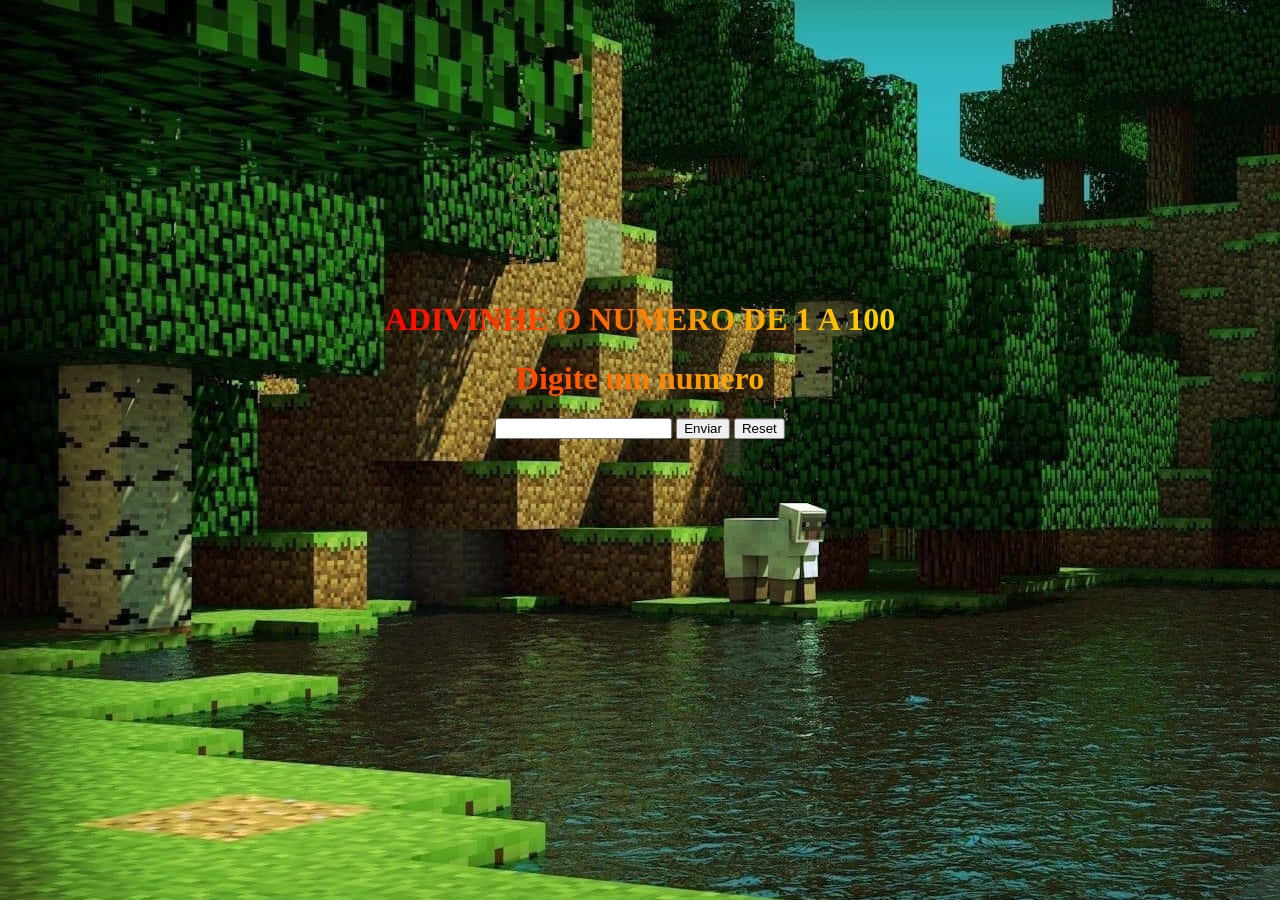
<file: index.html>
<!DOCTYPE html>
<html lang="en">
<head>
    <meta charset="UTF-8">
    <meta name="viewport" content="width=device-width, initial-scale=1.0">
    <title>Document</title>
    <link rel="stylesheet" href="style.css">
</head>
<body>

    <div class="container">
        <h1>ADIVINHE O NUMERO DE 1 A 100</h1>
        <h1 id="titulo">Digite um numero</h1>
        <input type="text" id="palpite"></input>
        <button id="botao">Enviar</button>
        <button id="reset">Reset</button>
    </div>

    <script src="index.js"></script>
</body>
</html>
</file>
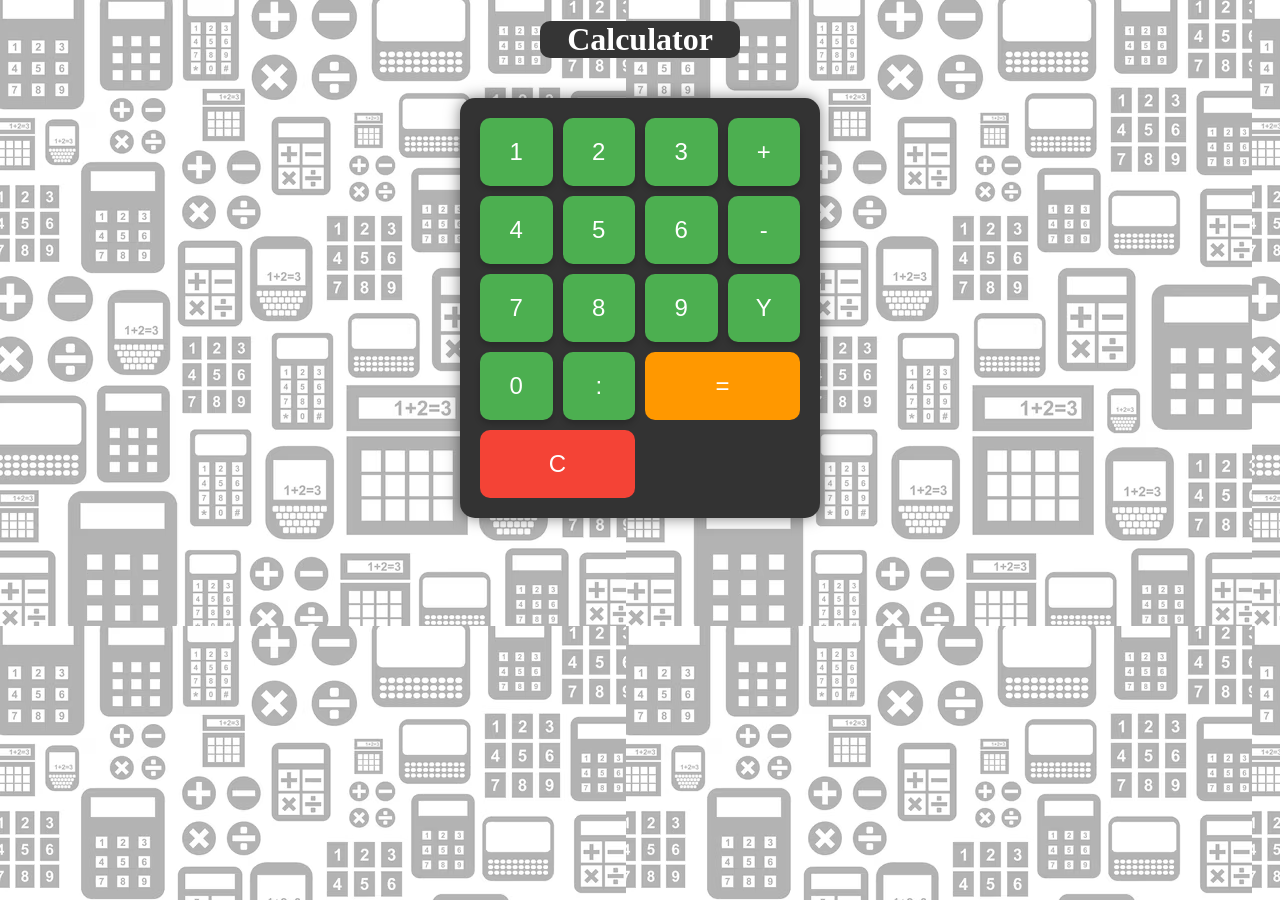
<file: Calculadora/index.html>
<!DOCTYPE html>
<html lang="en">

<head>
    <meta charset="UTF-8">
    <meta name="viewport" content="width=device-width, initial-scale=1.0">
    <title>Document</title>
    <link rel="stylesheet" href="style.css">
</head>

<body>
    <div class="container2">
        <h1>Calculator</h1>
    </div>
    <p id="text"></p>
    <div class="container">
        <button class="buttons" id="button1">1</button>
        <button class="buttons" id="button2">2</button>
        <button class="buttons" id="button3">3</button>
        <button class="buttons" id="plus">+</button>

        <button class="buttons" id="button4">4</button>
        <button class="buttons" id="button5">5</button>
        <button class="buttons" id="button6">6</button>
        <button class="buttons" id="minus">-</button>

        <button class="buttons" id="button7">7</button>
        <button class="buttons" id="button8">8</button>
        <button class="buttons" id="button9">9</button>
        <button class="buttons" id="multiplication">Y</button>

        <button class="buttons" id="button0">0</button>
        <button class="buttons" id="division">:</button>
        <button id="equals">=</button>
        <button id="reset">C</button>
    </div>

    <script src="index.js"></script>
</body>

</html>
</file>
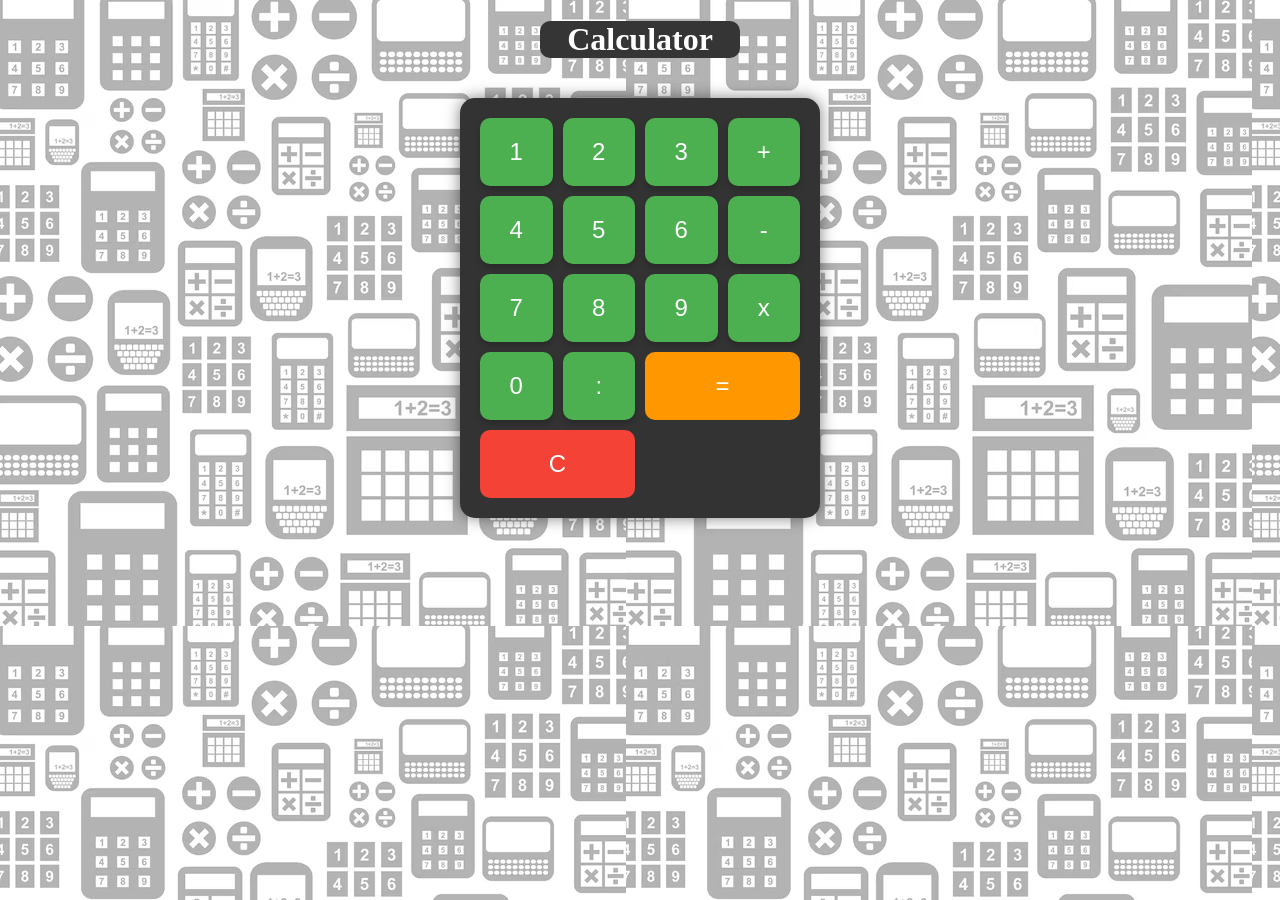
<file: CalculadoraPrt2/index.html>
<!DOCTYPE html>
<html lang="en">

<head>
    <meta charset="UTF-8">
    <meta name="viewport" content="width=device-width, initial-scale=1.0">
    <title>Document</title>
    <link rel="stylesheet" href="style.css">
</head>

<body>
    <div class="container2">
        <h1>Calculator</h1>
    </div>
    <p id="text"></p>
    <div class="container">
        <button class="buttons" id="button1">1</button>
        <button class="buttons" id="button2">2</button>
        <button class="buttons" id="button3">3</button>
        <button class="buttons" id="plus">+</button>

        <button class="buttons" id="button4">4</button>
        <button class="buttons" id="button5">5</button>
        <button class="buttons" id="button6">6</button>
        <button class="buttons" id="minus">-</button>

        <button class="buttons" id="button7">7</button>
        <button class="buttons" id="button8">8</button>
        <button class="buttons" id="button9">9</button>
        <button class="buttons" id="multiplication">x</button>

        <button class="buttons" id="button0">0</button>
        <button class="buttons" id="division">:</button>
        <button id="equals">=</button>
        <button id="reset">C</button>
    </div>

    <script src="index.js"></script>
</body>

</html>
</file>
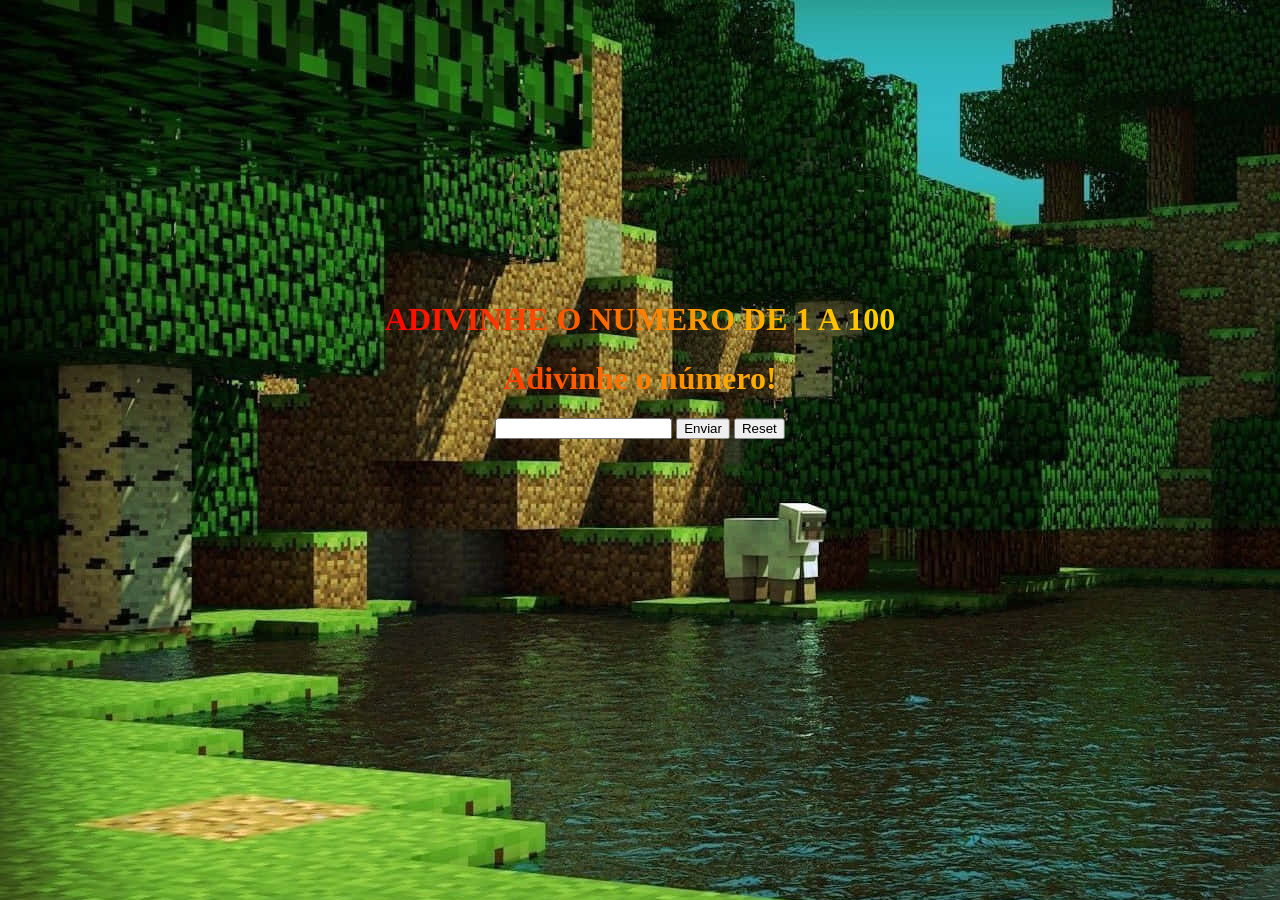
<file: JogoAdivinhaçao/index.html>
<!DOCTYPE html>
<html lang="en">
<head>
    <meta charset="UTF-8">
    <meta name="viewport" content="width=device-width, initial-scale=1.0">
    <title>Document</title>
    <link rel="stylesheet" href="style.css">
</head>
<body>

    <div class="container">
        <h1>ADIVINHE O NUMERO DE 1 A 100</h1>
        <h1 id="titulo">Adivinhe o número!</h1>
        <input id="palpite" />
        <button onclick="jogoAdivinhacao.botao()">Enviar</button>
        <button onclick="jogoAdivinhacao.reset()">Reset</button>
    </div>

    <script src="index.js"></script>
</body>
</html>
</file>
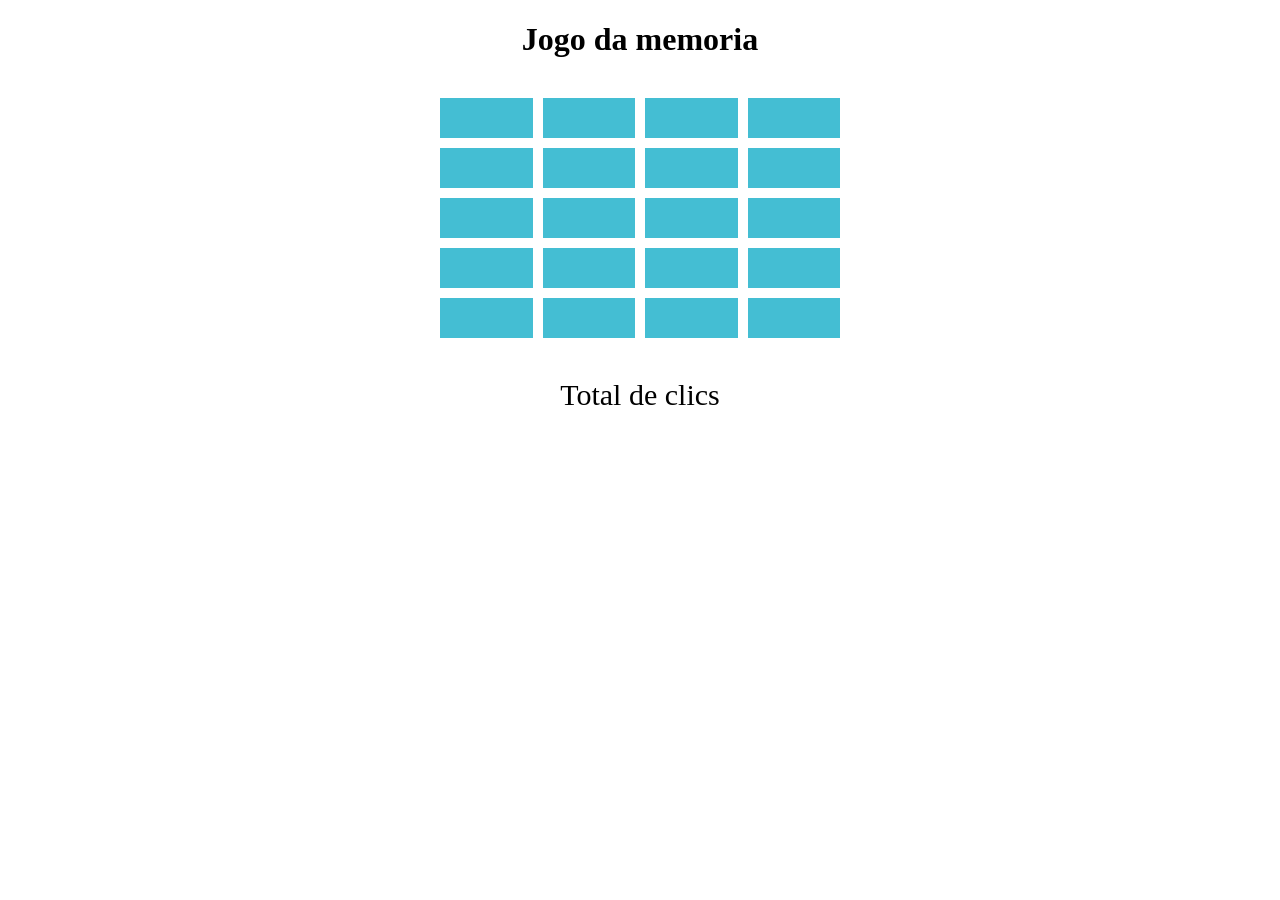
<file: JogoDaMemoria/index.html>
<!DOCTYPE html>
<html lang="en">

<head>
    <meta charset="UTF-8">
    <meta name="viewport" content="width=device-width, initial-scale=1.0">
    <title>Jogo da memoria</title>
    <link rel="stylesheet" href="style.css">
</head>

<body>
    <h1>Jogo da memoria</h1>
    <div class="container">
        <button class="botoes" id="botao1"></button>
        <button class="botoes" id="botao2"></button>
        <button class="botoes" id="botao3"></button>
        <button class="botoes" id="botao4"></button>
        <button class="botoes" id="botao5"></button>
        <button class="botoes" id="botao6"></button>
        <button class="botoes" id="botao7"></button>
        <button class="botoes" id="botao8"></button>
        <button class="botoes" id="botao9"></button>
        <button class="botoes" id="botao10"></button>
        <button class="botoes" id="botao11"></button>
        <button class="botoes" id="botao12"></button>
        <button class="botoes" id="botao13"></button>
        <button class="botoes" id="botao14"></button>
        <button class="botoes" id="botao15"></button>
        <button class="botoes" id="botao16"></button>
        <button class="botoes" id="botao17"></button>
        <button class="botoes" id="botao18"></button>
        <button class="botoes" id="botao19"></button>
        <button class="botoes" id="botao20"></button>
    </div>
    <p id="click">Total de clics</p>
     
    <script src="index.js"></script>
</body>

</html>
</file>
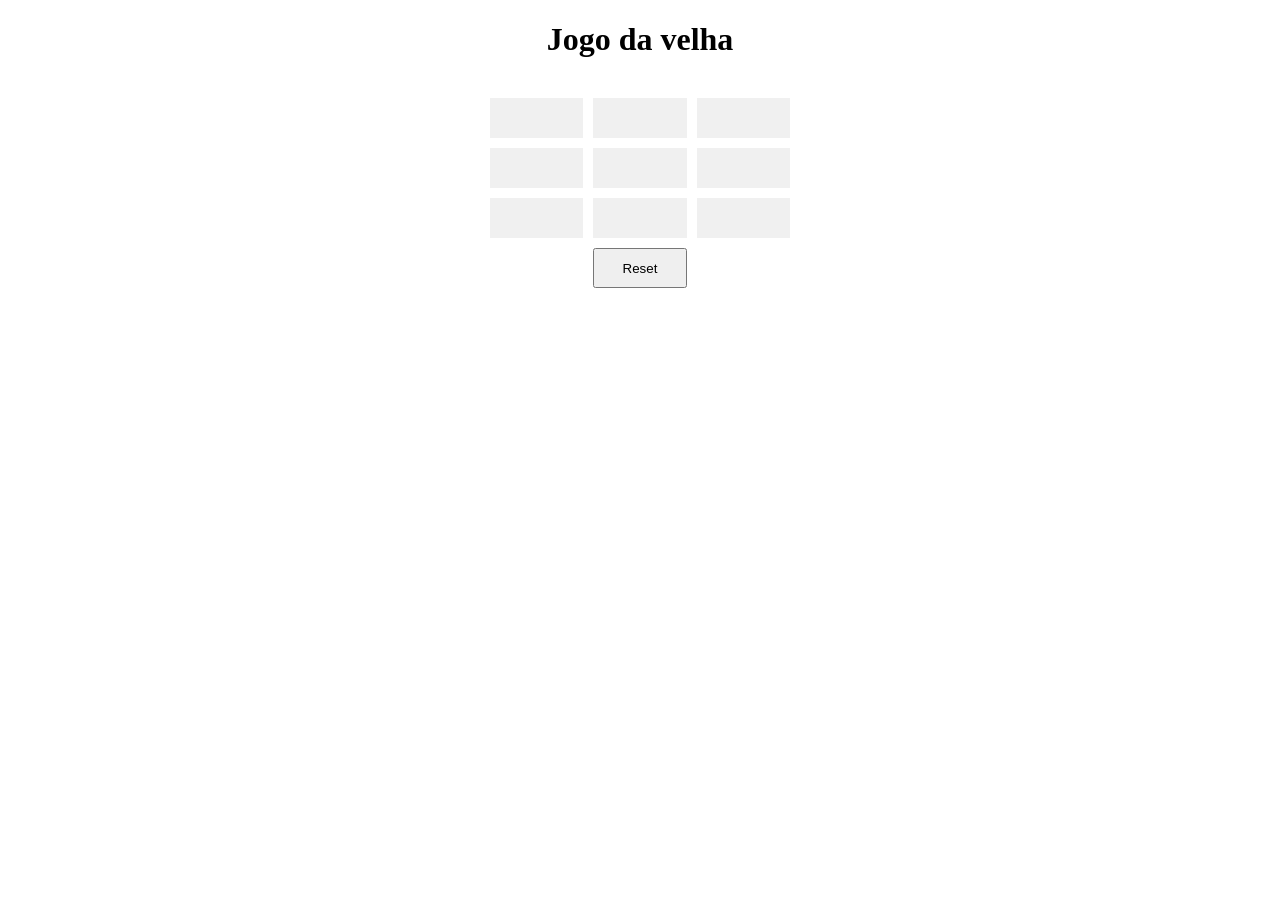
<file: JogoDaVelha/index.html>
<!DOCTYPE html>
<html>
<head>
  <title>Jogo da velha</title>
  <link rel="stylesheet" href="style.css">
</head>
<body>
  <h1>Jogo da velha</h1>
  <div class="tabela">
    <button id="botao-0" class="botao"></button>
    <button id="botao-1" class="botao"></button>
    <button id="botao-2" class="botao"></button>
    <button id="botao-3" class="botao"></button>
    <button id="botao-4" class="botao"></button>
    <button id="botao-5" class="botao"></button>
    <button id="botao-6" class="botao"></button>
    <button id="botao-7" class="botao"></button>
    <button id="botao-8" class="botao"></button>
    <h2 id="vitoria"></h2>
    <button id="reset">Reset</button>
  </div>
  <script src="index.js"></script>
</body>
</html>
</file>
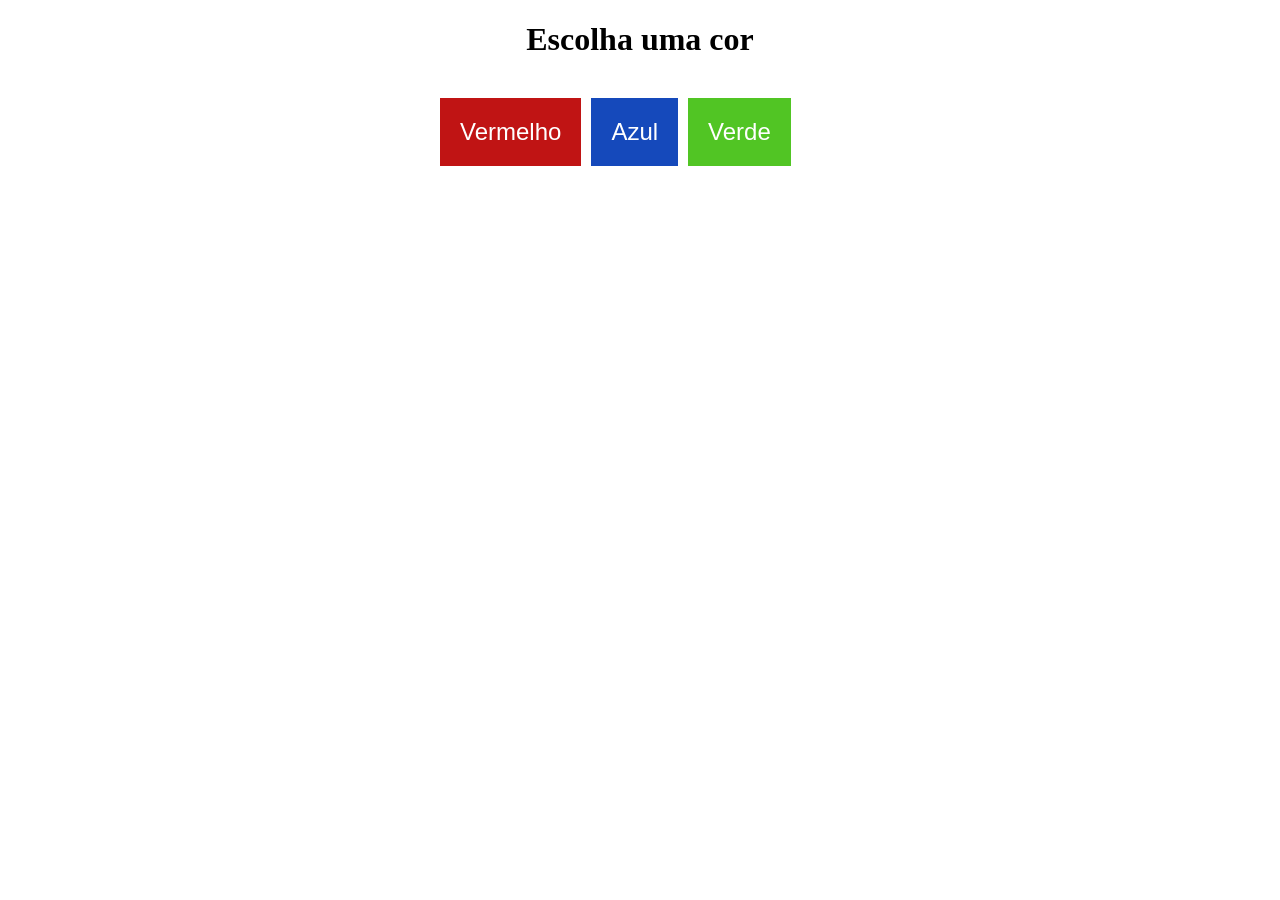
<file: Mudadecor/index.html>
<!DOCTYPE html>
<html lang="en">
<head>
    <meta charset="UTF-8">
    <meta name="viewport" content="width=device-width, initial-scale=1.0">
    <title>Document</title>
    <link rel="stylesheet" href="style.css">
</head>
<body>
    <h1>Escolha uma cor</h1>
    <div class="container">
        <button id="botaoVermelho">Vermelho</button>
        <button id="botaoAzul">Azul</button>
        <button id="botaoVerde">Verde</button>
    </div>

    <script src="index.js"></script>
</body>
</html>
</file>
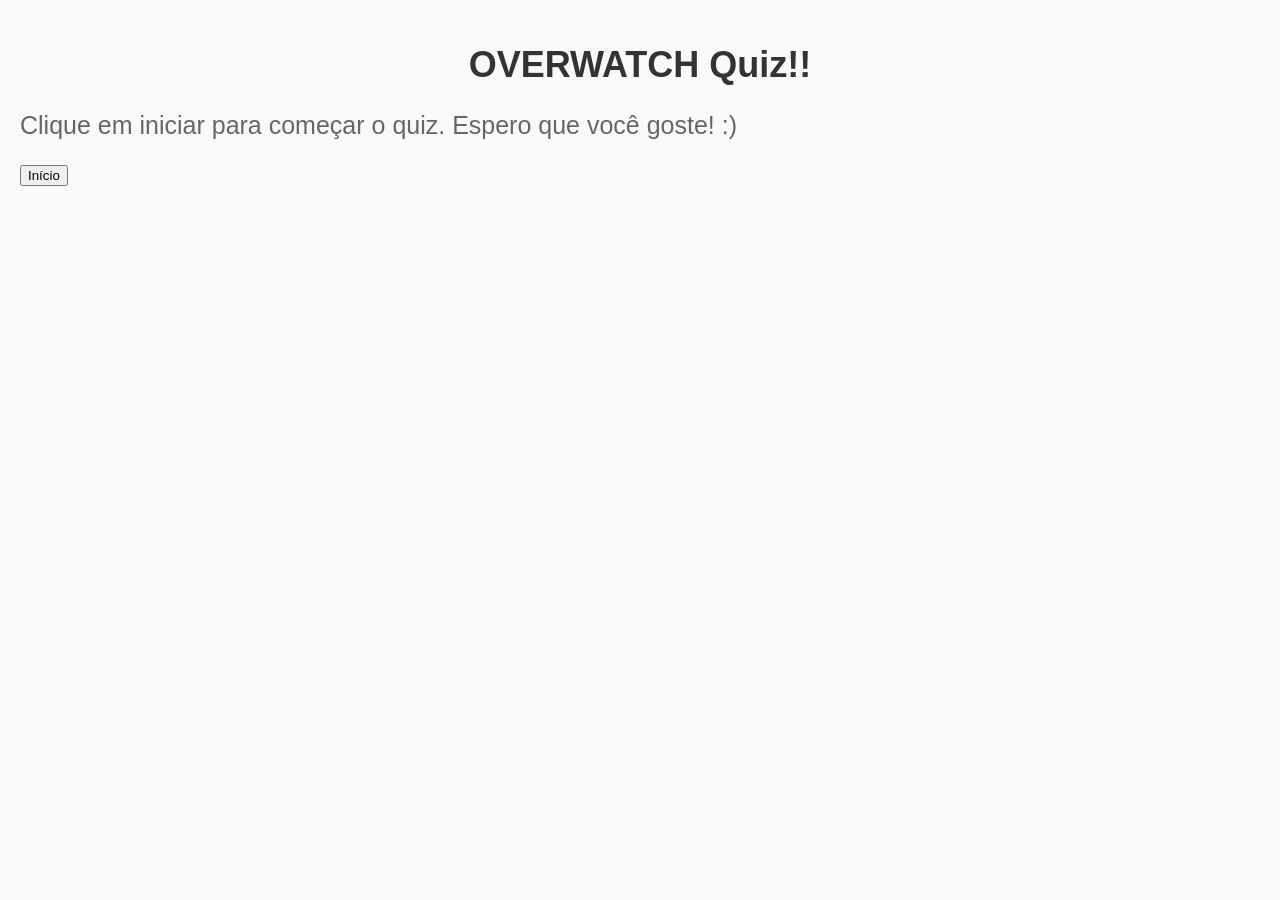
<file: Quiz/index.html>
<!DOCTYPE html>
<html lang="pt-br">

<head>
    <meta charset="UTF-8">
    <meta name="viewport" content="width=device-width, initial-scale=1.0">
    <title>Quiz</title>
    <link rel="stylesheet" href="style.css">
</head>

<body>
    <h1 id="text">OVERWATCH Quiz!!</h1>
    <p id="lilText">Clique em iniciar para começar o quiz. Espero que você goste! :)</p>
    <p id="text1"></p>

    <div class="questionResponses" style="display: none;">
        <button class="options" id="optionA">A</button>
        <button class="options" id="optionB">B</button>
        <button class="options" id="optionC">C</button>
        <button class="options" id="optionD">D</button>
        <button  id="next">Próximo</button>
        <button  id="back">Volte para uma pergunta anterior</button>
    </div>
    <button  id="start">Início</button>
    <button id="reset">Reset</button>

    <script type="module" src="index.js"></script>
</body>

</html>
</file>
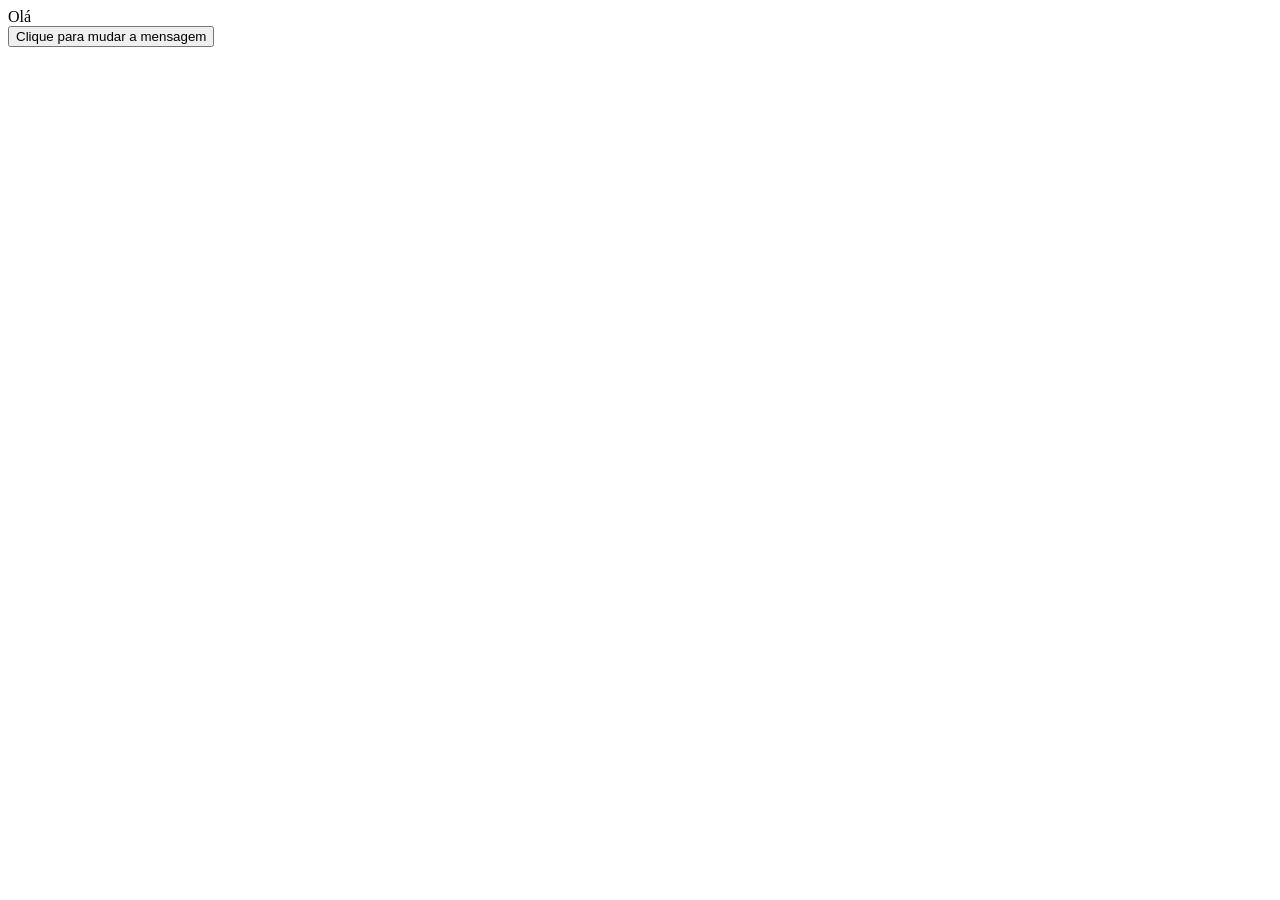
<file: teste/index.html>
<!DOCTYPE html>
<html lang="pt-BR">
<head>
    <meta charset="UTF-8">
    <meta name="viewport" content="width=device-width, initial-scale=1.0">
    <title>Exemplo de Transição de Mensagens</title>
</head>
<body>
    <div id="mensagem">Olá</div>
    <button id="btnTrocar">Clique para mudar a mensagem</button>

    <script src="script1.js"></script>
    <script src="script2.js"></script>
</body>
</html>
</file>
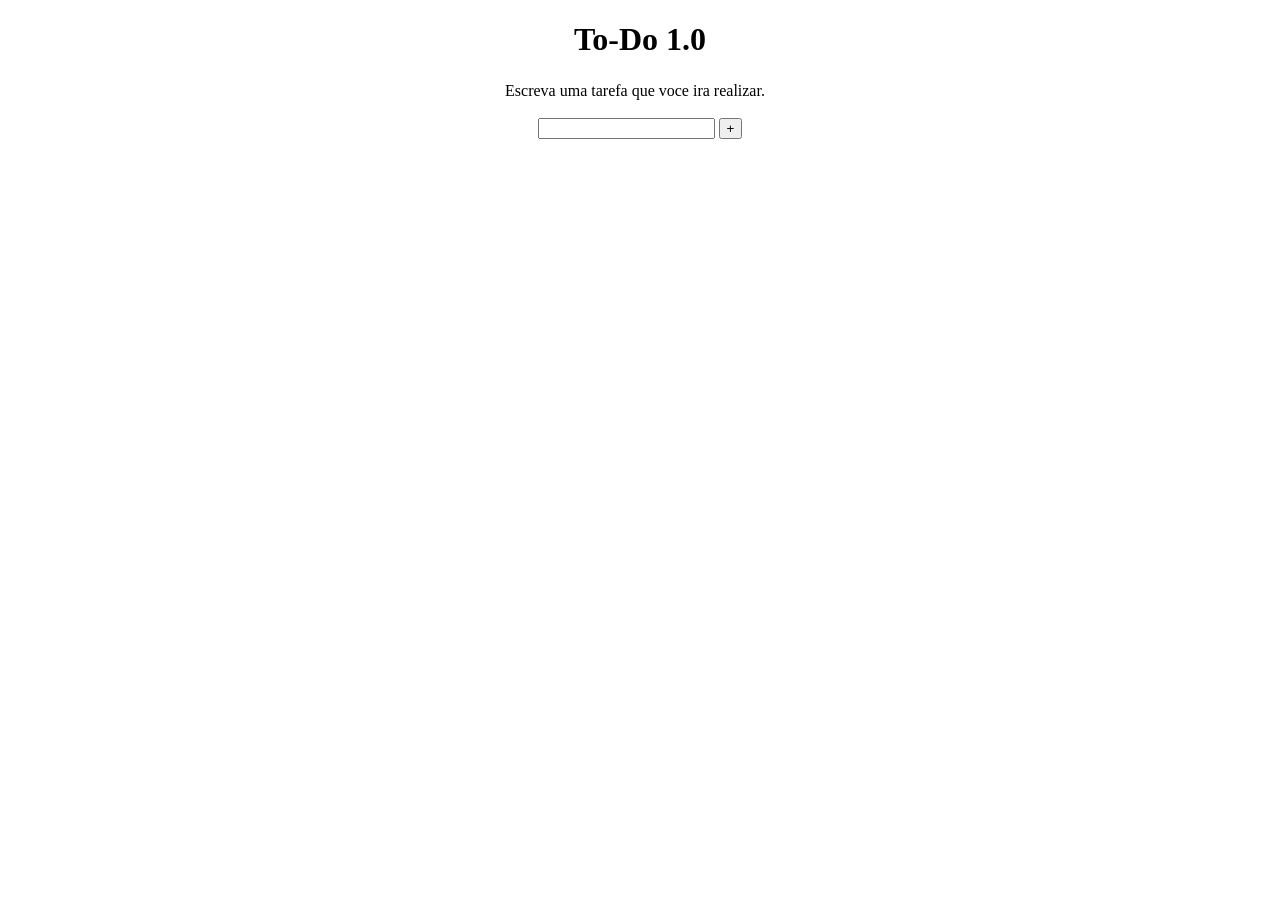
<file: ToDo/index.html>
<!DOCTYPE html>
<html lang="en">

<head>
    <meta charset="UTF-8">
    <meta name="viewport" content="width=device-width, initial-scale=1.0">
    <title>Document</title>
    <link rel="stylesheet" href="style.css">
</head>

<body>

    <div class="container">
        <h1 id="titulo">To-Do 1.0</h1>
        <p>Escreva uma tarefa que voce ira realizar.</p>
        <input type="text" id="inputTarefa">
        <button id="botao">+</button>
        </input>
    </div>
    
        <div id="paragrafo"></div>

    
    
    <script src="index.js"></script>
</body>

</html>
</file>
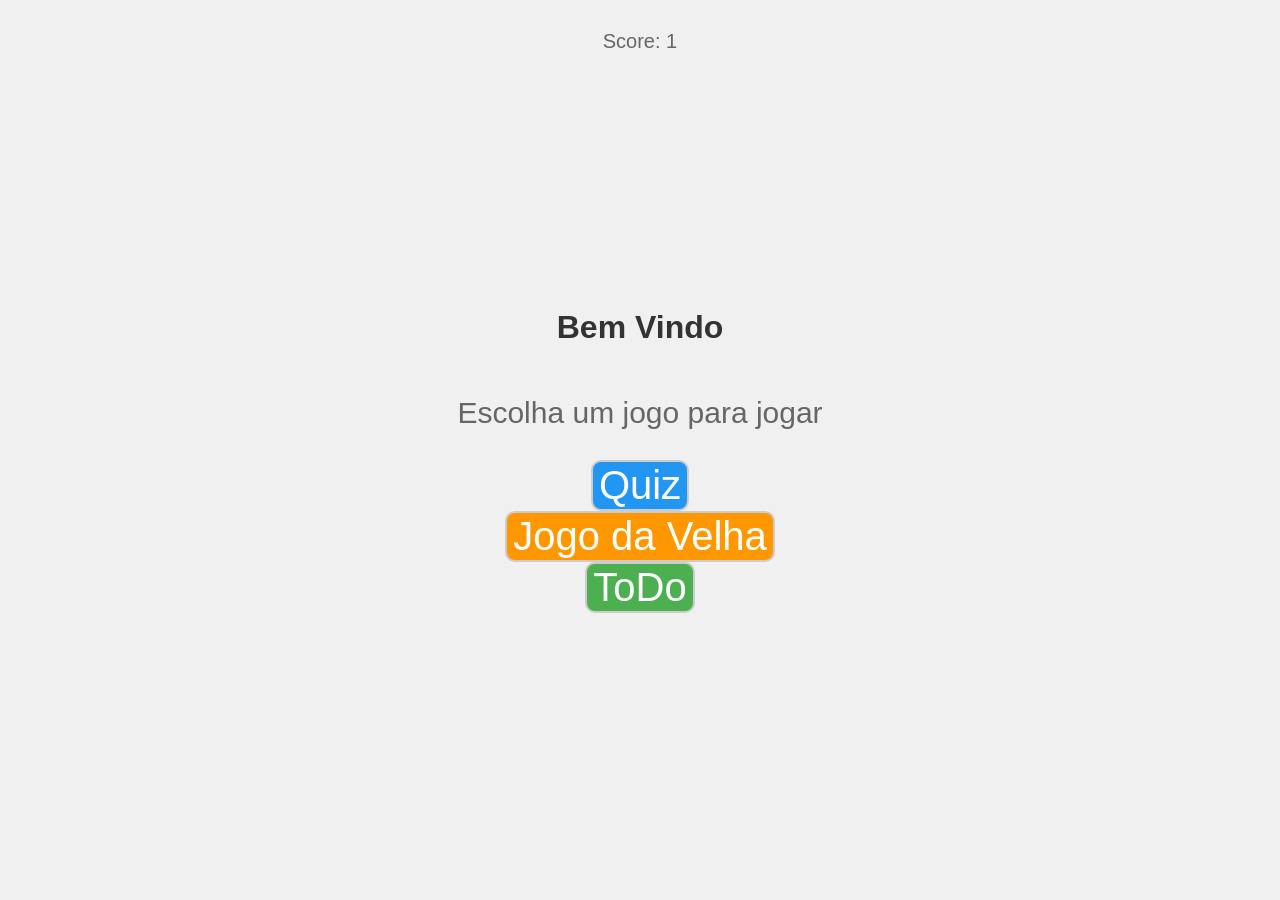
<file: Web/index.html>
<!DOCTYPE html>
<html lang="en">
<head>
    <meta charset="UTF-8">
    <meta name="viewport" content="width=device-width, initial-scale=1.0">
    <title>Document</title>
    <link rel="stylesheet" href="style.css">
</head>
<body>
<div id="main"></div>
<script src="index.js" type="module"></script>
<script src="quizz.js" type="module"></script>
<script src="jogoDaVelha.js" type="module"></script>
<script src="score.js" type="module"></script>
<script src="overwatch.js" type="module"></script>
<script src="login.js" type="module"></script>
</body>
</html>
</file>
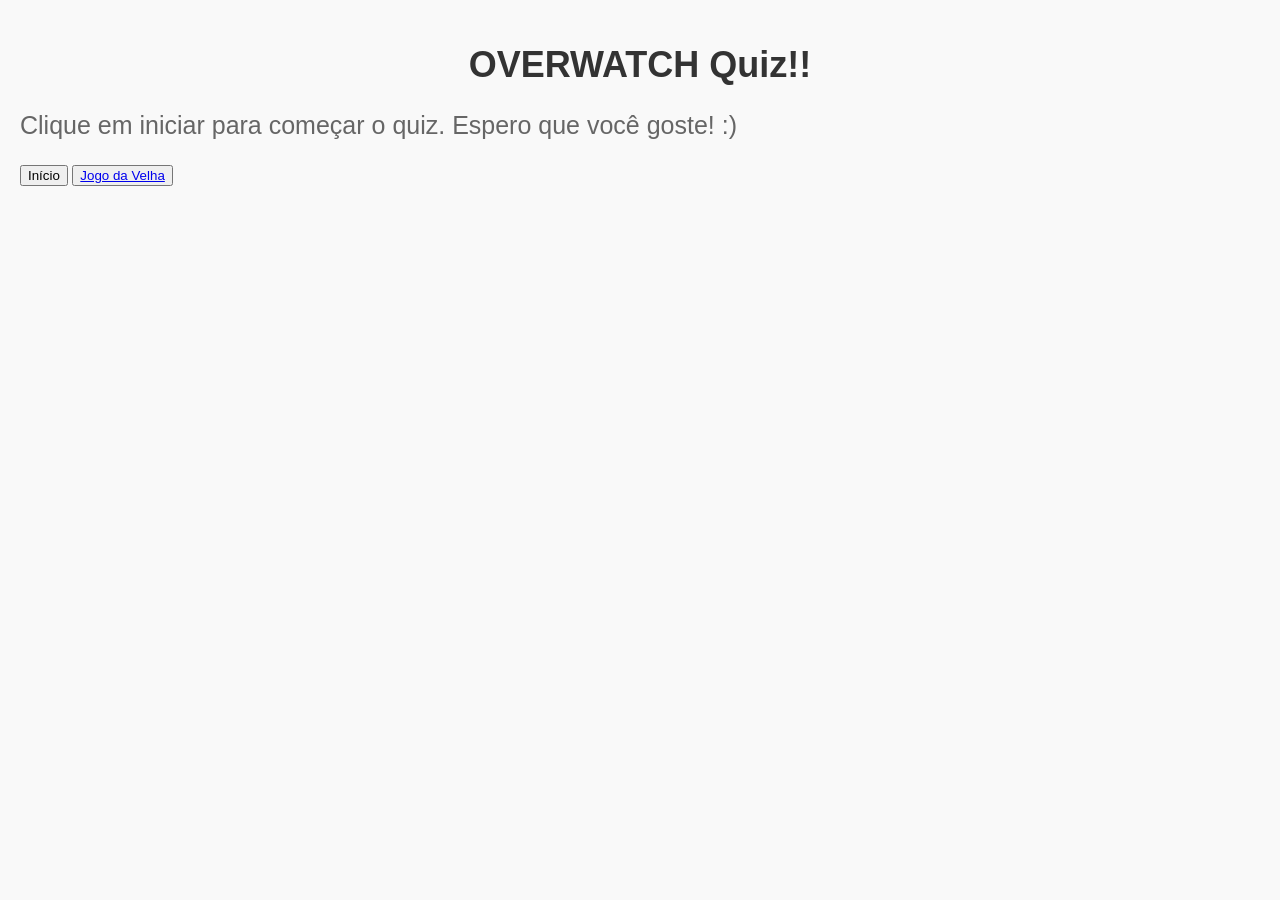
<file: Quiz/quizz.html>
<!DOCTYPE html>
<html lang="pt-br">

<head>
    <meta charset="UTF-8">
    <meta name="viewport" content="width=device-width, initial-scale=1.0">
    <title>Quiz</title>
    <link rel="stylesheet" href="style.css">
</head>

<body>
    <h1 id="text">OVERWATCH Quiz!!</h1>
    <p id="lilText">Clique em iniciar para começar o quiz. Espero que você goste! :)</p>
    <p id="text1"></p>

    <div class="questionResponses" style="display: none;">
        <button class="options" id="optionA">A</button>
        <button class="options" id="optionB">B</button>
        <button class="options" id="optionC">C</button>
        <button class="options" id="optionD">D</button>
        <button  id="next">Próximo</button>
        <button  id="back">Volte para uma pergunta anterior</button>
    </div>
    <button  id="start">Início</button>
    <button id="reset">Reset</button>

    <button><a href="./Web/index.html">Jogo da Velha</a></button>

    <script type="module" src="index.js"></script>
</body>

</html>
</file>
<file: style.css>
.container {
  text-align: center;
  position: absolute;
  top: 40%;
  left: 50%;
  transform: translate(-50%, -50%)
}


a[href^="/t"] > span[style^="color:#f7ffcc;"],
h1{
    background: linear-gradient(to left, violet, indigo, blue, green, yellow, orange, red);
    -webkit-background-clip: text;
    background-clip: text;
    color: transparent !important;
    background-size: 400% 100%;
    animation: rainbow 4s ease-in-out infinite
}

@keyframes rainbow {
    0%{background-position:0% 82%}
    50%{background-position:100% 19%}
    100%{background-position:0% 82%}
}

body {
    background-image: url(minecraft.jpg);
}
</file>
<file: Calculadora/style.css>
.container {
    display: grid;
    grid-template-columns: repeat(4, 1fr);
    grid-gap: 10px;
    width: 320px;
    margin: 40px auto;
    padding: 20px;
    background-color: #333;
    border-radius: 15px;
    box-shadow: 0px 0px 15px rgba(0, 0, 0, 0.5);
}

p {
    text-align: center;
    font-size: 35px;
    width: 350px;
    background-color: rgb(53, 53, 53);
    color: white;
    margin-left: auto;
    margin-right: auto;
    border-radius: 10px;
}

body {
    background-image: url('calculadora.avif');
}

.buttons {
    background-color: #4CAF50;
    border-radius: 10px;
    border: none;
    padding: 20px;
    font-size: 24px;
    color: white;
    cursor: pointer;
    transition: background-color 0.3s ease;
    box-shadow: 0px 4px 6px rgba(0, 0, 0, 0.2);
}

.buttons:hover {
    background-color: #3e8e41;
}

#reset {
    background-color: #f44336;
    border: none;
    padding: 20px;
    font-size: 24px;
    cursor: pointer;
    border-radius: 10px;
    color: white;
    grid-column: span 2;
}

#reset:hover {
    background-color: #d32f2f;
}

#equals {
    background-color: #ff9800;
    border: none;
    padding: 20px;
    font-size: 24px;
    cursor: pointer;
    border-radius: 10px;
    color: white;
    grid-column: span 2;
}

#equals:hover {
    background-color: #e68900;
}

h1 {
    text-align: center;
    color: rgb(255, 255, 255);
    margin-bottom: 20px;
}

.container2 {
    background-color: rgb(53, 53, 53);
    margin-left: auto;
    margin-right: auto;
    border-radius: 10px;
    width: 200px;
}
</file>
<file: CalculadoraPrt2/style.css>
.container {
    display: grid;
    grid-template-columns: repeat(4, 1fr);
    grid-gap: 10px;
    width: 320px;
    margin: 40px auto;
    padding: 20px;
    background-color: #333;
    border-radius: 15px;
    box-shadow: 0px 0px 15px rgba(0, 0, 0, 0.5);
}

p {
    text-align: center;
    font-size: 35px;
    width: 350px;
    background-color: rgb(53, 53, 53);
    color: white;
    margin-left: auto;
    margin-right: auto;
    border-radius: 10px;
}

body {
    background-image: url('calculadora.avif');
}

.buttons {
    background-color: #4CAF50;
    border-radius: 10px;
    border: none;
    padding: 20px;
    font-size: 24px;
    color: white;
    cursor: pointer;
    transition: background-color 0.3s ease;
    box-shadow: 0px 4px 6px rgba(0, 0, 0, 0.2);
}

.buttons:hover {
    background-color: #3e8e41;
}

#reset {
    background-color: #f44336;
    border: none;
    padding: 20px;
    font-size: 24px;
    cursor: pointer;
    border-radius: 10px;
    color: white;
    grid-column: span 2;
}

#reset:hover {
    background-color: #d32f2f;
}

#equals {
    background-color: #ff9800;
    border: none;
    padding: 20px;
    font-size: 24px;
    cursor: pointer;
    border-radius: 10px;
    color: white;
    grid-column: span 2;
}

#equals:hover {
    background-color: #e68900;
}

h1 {
    text-align: center;
    color: rgb(255, 255, 255);
    margin-bottom: 20px;
}

.container2 {
    background-color: rgb(53, 53, 53);
    margin-left: auto;
    margin-right: auto;
    border-radius: 10px;
    width: 200px;
}
</file>
<file: JogoAdivinhaçao/style.css>
.container {
  text-align: center;
  position: absolute;
  top: 40%;
  left: 50%;
  transform: translate(-50%, -50%)
}


a[href^="/t"] > span[style^="color:#f7ffcc;"],
h1{
    background: linear-gradient(to left, violet, indigo, blue, green, yellow, orange, red);
    -webkit-background-clip: text;
    background-clip: text;
    color: transparent !important;
    background-size: 400% 100%;
    animation: rainbow 4s ease-in-out infinite
}

@keyframes rainbow {
    0%{background-position:0% 82%}
    50%{background-position:100% 19%}
    100%{background-position:0% 82%}
}

body {
    background-image: url(minecraft.jpg);
}
</file>
<file: JogoDaMemoria/style.css>
.container {
    display: grid;
    grid-template-columns: repeat(4, 1fr);
    grid-gap: 10px;
    width: 400px;
    margin: 40px auto;
}

.botoes {
    background-color: #44bed3;
    border: none;
    padding: 20px;
    font-size: 24px;
    cursor: pointer;
}

.botoes:hover {
    background-color: #ccc;
}

h1{
    text-align: center;
}

p{
    text-align: center;
    font-size: 30px;
}
</file>
<file: JogoDaVelha/style.css>
.tabela {
    display: grid;
    grid-template-columns: repeat(3, 1fr);
    grid-gap: 10px;
    width: 300px;
    margin: 40px auto;
}

.botao {
    background-color: #f0f0f0;
    border: none;
    padding: 20px;
    font-size: 24px;
    cursor: pointer;
}

.botao:hover {
    background-color: #ccc;
}

h1 {
    text-align: center;
}
</file>
<file: Mudadecor/style.css>
.container {
    display: grid;
    grid-template-columns: repeat(4, 1fr);
    grid-gap: 10px;
    width: 400px;
    margin: 40px auto;
}

#botaoVermelho {
    color: white;
    background-color: #c01414;
    border: none;
    padding: 20px;
    font-size: 24px;
    cursor: pointer;
}

#botaoVermelho:hover {
    background-color: #d17777;
}

#botaoAzul {
    color: white;
    background-color: #1549bb;
    border: none;
    padding: 20px;
    font-size: 24px;
    cursor: pointer;
}

#botaoAzul:hover {
    background-color: #60b8d3;
}

#botaoVerde {
    color: white;
    background-color: #51c524;
    border: none;
    padding: 20px;
    font-size: 24px;
    cursor: pointer;
}

#botaoVerde:hover {
    background-color: #9ad871;
}

h1{
    text-align: center;
}
</file>
<file: Quiz/style.css>
body {
    background-color: #f9f9f9;
    font-family: Arial, sans-serif;
    margin: 0;
    padding: 20px;
}

h1 {
    text-align: center;
    color: #333;
    font-size: 36px;
}

.questionResponses {
    display: none;
    display: grid;
    grid-template-columns: repeat(2, 1fr); 
}

.options {
    background-color: #ffffff;
    border: 2px solid #007BFF; 
    color: black;
    border-radius: 8px; 
    padding: 20px;
    font-size: 24px;
    cursor: pointer;
    transition: background-color 0.3s, transform 0.2s;
}

.options:hover {
    background-color: rgb(241, 241, 241);
    transform: scale(1.05); 
}

.next {
    text-align: center;
    margin-top: 20px;
}

p {
    font-size: 25px;
    color: #666; 
    margin-bottom: 15px;
}
</file>
<file: ToDo/style.css>
.container {
    text-align: center;
}

p{
  padding: 2px 5px;
  margin-right: 10px; 
}
</file>
<file: Web/style.css>
body {
    display: flex;
    flex-direction: column;
    justify-content: center;
    align-items: center;
    height: 100vh;
    margin: 0;
    background-color: #f0f0f0;
    font-family: 'Arial', sans-serif;
}

h1 {
    color: #333;
    margin-bottom: 20px;
}

p {
    color: #666;
    margin-bottom: 30px;
}

#quizGame {
    background-color: #2196F3;
    color: white;
}

#ticTacToeGame {
    background-color: #FF9800;
    color: white;
}

#toDoGame {
    background-color: #4CAF50;
    color: white;
}

#quizGame:hover {
    background-color: #1976D2;
}

#ticTacToeGame:hover {
    background-color: #F57C00;
}

#toDoGame:hover {
    background-color: #388E3C;
}

.inputToDo {
    border: 2px solid #ccc;
    border-radius: 5px;
    padding: 10px;
    width: 100%;
    box-sizing: border-box;
    margin-bottom: 10px;
}

.inputToDo:focus {
    border-color: #4CAF50;
    outline: none;
}

.tabuleiro {
    display: grid;
    grid-template-columns: repeat(3, 1fr);
    grid-gap: 10px;
    width: 300px;
    margin: 40px auto;
}

.botaoVolta,
.options,
#next,
#back,
#reset {
    padding: 10px 20px;
    font-size: 18px;
    cursor: pointer;
    margin: 5px;
    border: none;
    border-radius: 5px;
    transition: all 0.3s ease;
    box-shadow: 0 2px 5px rgba(0, 0, 0, 0.2);
}

.botaoVolta {
    background-color: #f44336;
    color: white;
}

.botaoVolta:hover {
    background-color: #d32f2f;
}

.options {
    background-color: #2196F3;
    color: white;
}

.options:hover {
    background-color: #1976D2;
}

#next {
    background-color: #4CAF50;
    color: white;
}

#next:hover {
    background-color: #388E3C;
}

#back {
    background-color: #FF9800;
    color: white;
}

#back:hover {
    background-color: #F57C00;
}

#reset {
    background-color: #9E9E9E;
    color: white;
}

#reset:hover {
    background-color: #757575;
}

.questionResponses {
    display: grid;
    grid-template-columns: repeat(2, 1fr);
    gap: 10px;
    width: 80%;
    margin: 20px auto;
}

.board {
    display: grid;
    grid-template-columns: repeat(3, 100px);
    grid-template-rows: repeat(3, 100px);
    gap: 10px;
    margin-bottom: 20px;
}

.button {
    font-size: 40px;
    cursor: pointer;
    background-color: #fff;
    border: 2px solid #ccc;
    border-radius: 10px;
    transition: background-color 0.3s, transform 0.3s;
}

.button:hover {
    background-color: #e0e0e0;
    transform: scale(1.1);
}

.button:active {
    transform: scale(0.95);
}

.backButton {
    background-color: #f44336;
    color: white;
    padding: 10px 20px;
    border: none;
    border-radius: 5px;
    margin-top: 20px;
}

.backButton:hover {
    background-color: #d32f2f;
}

#reset {
    background-color: #4CAF50;
    color: white;
    padding: 10px 20px;
    border: none;
    border-radius: 5px;
    margin-top: 20px;
}

#reset:hover {
    background-color: #388E3C;
}

.victoryMessage {
    font-size: 24px;
    margin-top: 20px;
    color: #333;
}

.formulario {
    width: 300px;
    margin: 200px auto;
    text-align: center;
}

.input {
    display: block;
    margin: 10px auto;
    width: 250px;
    height: 30px;
}
</file>
